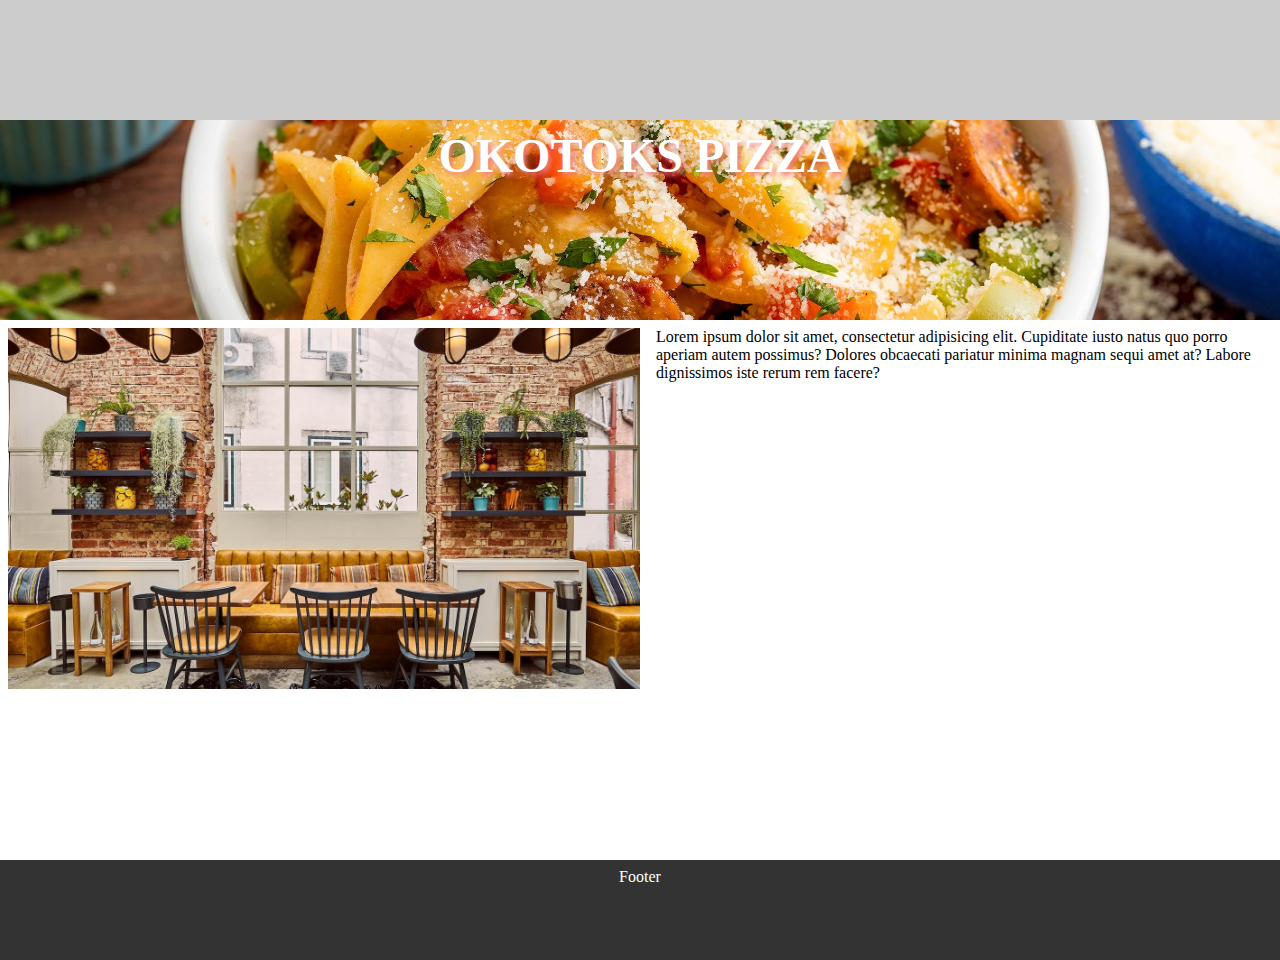
<file: index.html>
<!DOCTYPE html>
<html lang="en">
<head>
    
    <meta name="description" content="Okotoks pizza has proudly been seriving Okotoks for 10 years, come in and try our delicious pizza">
    <meta name="author" content="James Allen">
    <meta name="viewport" content="width=device-width, initial-scale=1.0">
    <meta property="og:image" content="ttp://felipebellinazzi.tk">
    <link href="style.css" rel="stylesheet">

   
</head>
<body>
    <div class="grid-container">
        <header>
            <!-- <div class="cir"></div> -->
            <button>Hamburger</button>

        </header>
        <section class="banner">
            <div class="container">
                <h1>Okotoks Pizza</h1>
            </div>
             
         </section>
        <main>
            <img src="img/1.jpg"  alt="Pizza"  class="img"> 
            <p>
                Lorem ipsum dolor sit amet, consectetur adipisicing elit. Cupiditate iusto natus quo porro aperiam autem possimus? Dolores obcaecati pariatur minima magnam sequi amet at? Labore dignissimos iste rerum rem facere?
            </p>
            

        </main>
        <footer>
            Footer

        </footer>




    </div>
</body>
</html>
</file>
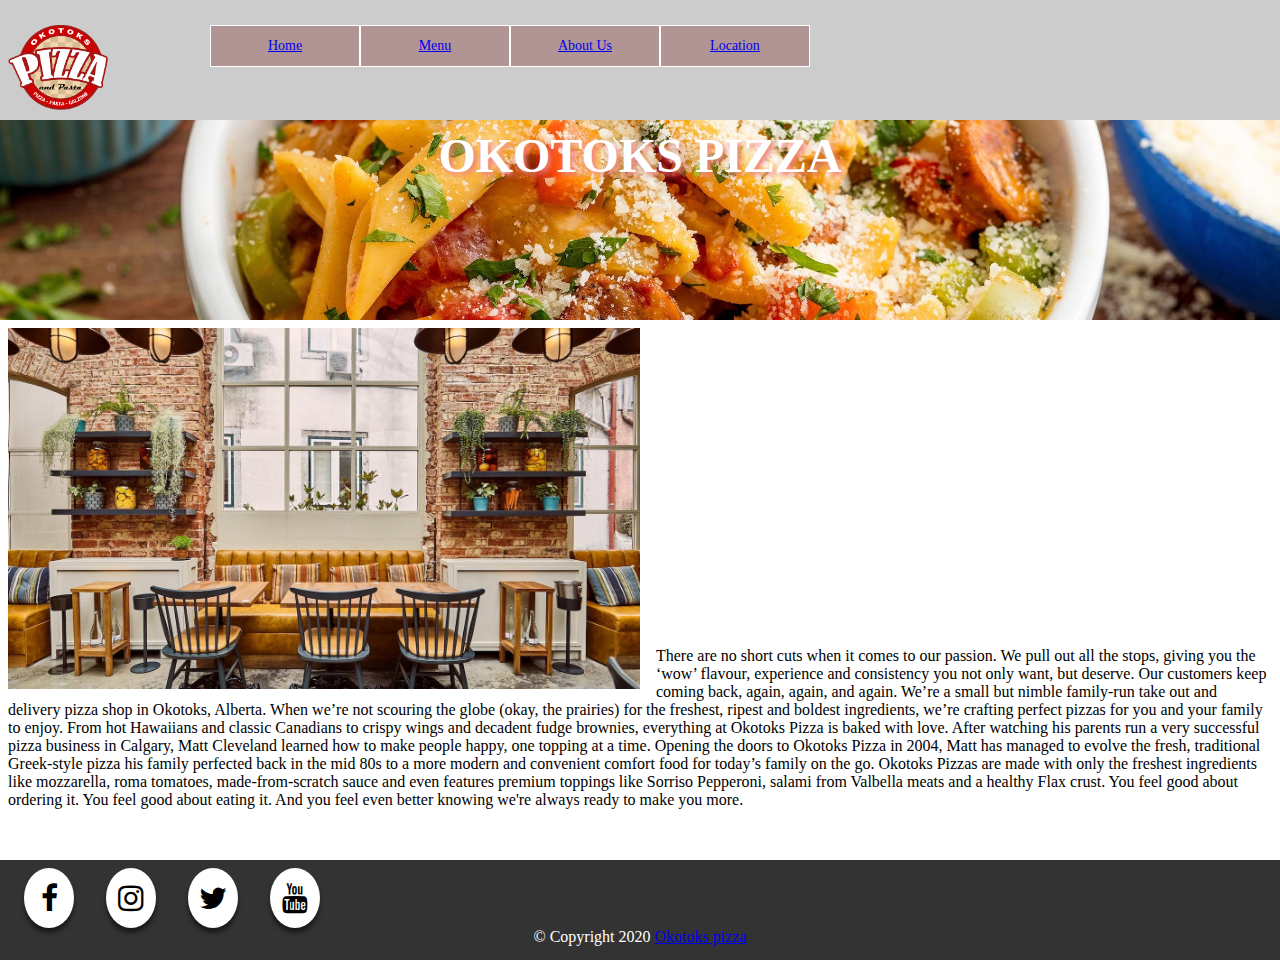
<file: aboutus.html>
<!DOCTYPE html>
<html lang="en">
<head>
    
    <meta name="description" content="Okotoks pizza has proudly been seriving Okotoks for 10 years, come in and try our delicious pizza">
    <meta name="author" content="James Allen">
    <meta name="viewport" content="width=device-width, initial-scale=1.0">
    <meta property="og:image" content="ttp://felipebellinazzi.tk">
    <link href="style.css" rel="stylesheet">
    <link rel="stylesheet" href="https://stackpath.bootstrapcdn.com/font-awesome/4.7.0/css/font-awesome.min.css">

   
</head>
<body>
    <div class="grid-container">
        <header id="top">
            <div class="container">
                <img src="img/okotoks-pizza-logo.png" class="logo" alt="Pizza logo">
            <article class="wrapper">
                <ul>
                    <li><a href="index.html">Home</a></li>
                    <li><a href="menu.html">Menu</a></li>
                    <li><a href="aboutus.html">About Us</a></li>
                    <li><a href="location.html">Location</a></li>
                </ul>

            </article>    
                <!-- <div class="cir"></div> -->
                <button>Hamburger</button>
            </div>    

        </header>
        <section class="banner">
            <div class="container">
                <h1>Okotoks Pizza</h1>
            </div>
             
         </section>
        <main>
            <img src="img/1.jpg"  alt="Pizza"  class="img">
            <iframe width="560" height="315" src="https://www.youtube.com/embed/xbHbcmQIcAQ" frameborder="0" allow="accelerometer; autoplay; clipboard-write; encrypted-media; gyroscope; picture-in-picture" allowfullscreen></iframe> 
            <p>
                There are no short cuts when it comes to our passion. We pull out all the stops, giving you the ‘wow’ flavour, experience and consistency you not only want, but deserve. Our customers keep coming back, again, again, and again.

                We’re a small but nimble family-run take out and delivery pizza shop in Okotoks, Alberta. When we’re not scouring the globe (okay, the prairies) for the freshest, ripest and boldest ingredients, we’re crafting perfect pizzas for you and your family to enjoy. From hot Hawaiians and classic Canadians to crispy wings and decadent fudge brownies, everything at Okotoks Pizza is baked with love.


                After watching his parents run a very successful pizza business in Calgary, Matt Cleveland learned how to make people happy, one topping at a time. Opening the doors to Okotoks Pizza in 2004, Matt has managed to evolve the fresh, traditional Greek-style pizza his family perfected back in the mid 80s to a more modern and convenient comfort food for today’s family on the go.

                Okotoks Pizzas are made with only the freshest ingredients like mozzarella, roma tomatoes, made-from-scratch sauce and even features premium toppings like Sorriso Pepperoni, salami from Valbella meats and a healthy Flax crust. You feel good about ordering it. You feel good about eating it. And you feel even better knowing we're always ready to make you more.
            </p>
            

        </main>
        <footer>
            <div class="social-media">
                <ul>
                    <li><a href="#"><i class="fa fa-facebook"></i></a></li>
                    <li><a href="#"><i class="fa fa-instagram"></i></a></li>
                    <li><a href="#"><i class="fa fa-twitter"></i></a></li>
                    <li><a href="#"><i class="fa fa-youtube"></i></a></li>
                </ul>
            </div>
            &copy; Copyright 2020 <a href="https://felipebellinazzi.tk">Okotoks pizza</a>

        </footer>




    </div>
</body>
</html>
</file>
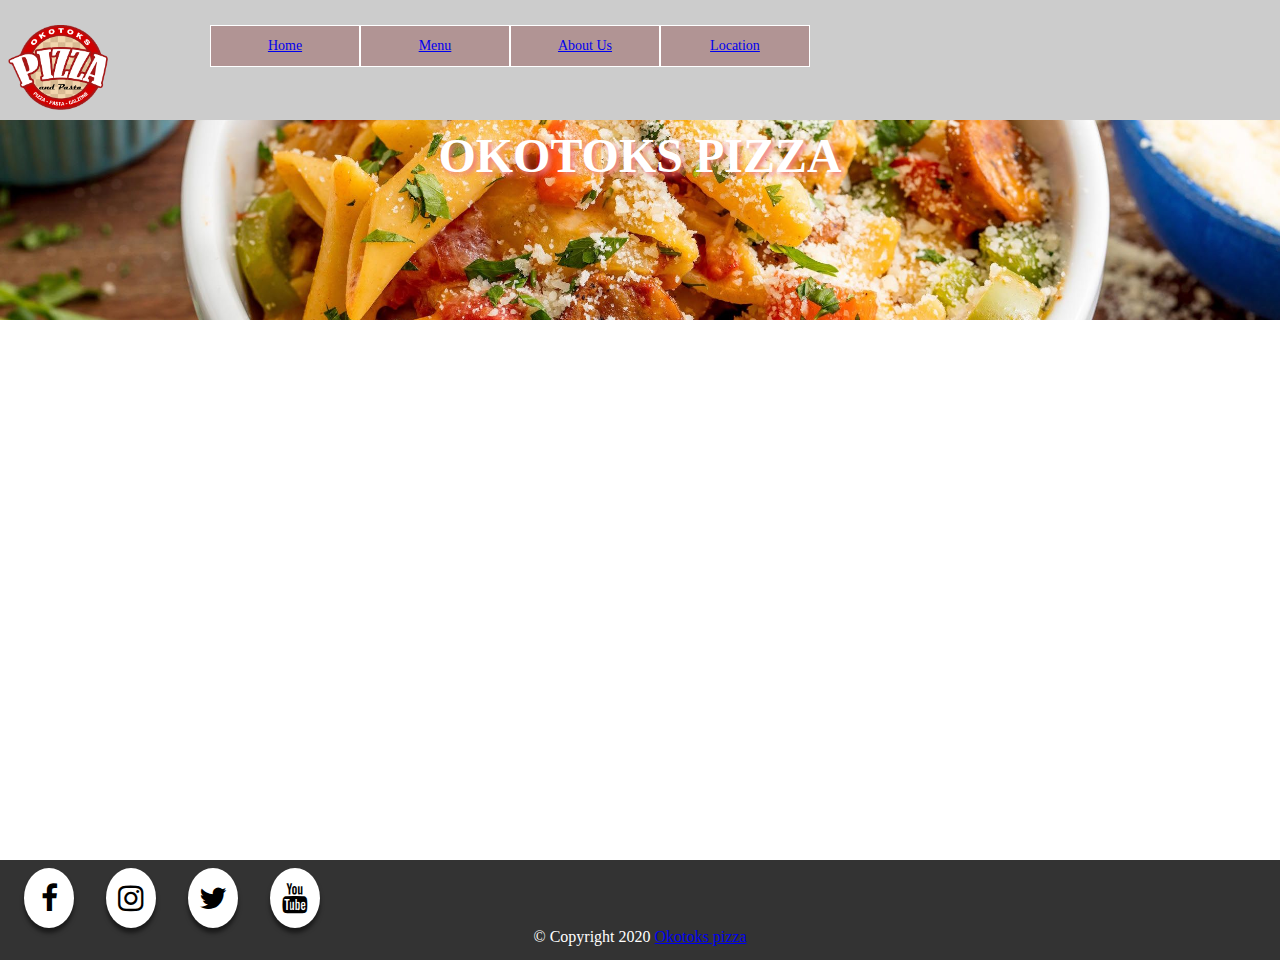
<file: location.html>
<!DOCTYPE html>
<html lang="en">
<head>
    
    <meta name="description" content="Okotoks pizza has proudly been seriving Okotoks for 10 years, come in and try our delicious pizza">
    <meta name="author" content="James Allen">
    <meta name="viewport" content="width=device-width, initial-scale=1.0">
    <meta property="og:image" content="ttp://felipebellinazzi.tk">
    <link href="style.css" rel="stylesheet">
    <link rel="stylesheet" href="https://stackpath.bootstrapcdn.com/font-awesome/4.7.0/css/font-awesome.min.css">

   
</head>
<body>
    <div class="grid-container">
        <header id="top">
            <div class="container">
                <img src="img/okotoks-pizza-logo.png" class="logo" alt="Pizza logo">
            <article class="wrapper">
                <ul>
                    <li><a href="index.html">Home</a></li>
                    <li><a href="menu.html">Menu</a></li>
                    <li><a href="aboutus.html">About Us</a></li>
                    <li><a href="location.html">Location</a></li>
                </ul>
                

            </article>    
                <!-- <div class="cir"></div> -->
                <button>Hamburger</button>
            </div>    

        </header>
        <section class="banner">
            <div class="container">
                <h1>Okotoks Pizza</h1>
            </div>
             
         </section>
        <main>
            <iframe src="https://www.google.com/maps/embed?pb=!1m18!1m12!1m3!1d22310.43523471851!2d-113.9820734650879!3d50.710429946179104!2m3!1f0!2f0!3f0!3m2!1i1024!2i768!4f13.1!3m3!1m2!1s0x5371982fae972385%3A0x8c59bcdcb7df95aa!2sPanago%20Pizza!5e0!3m2!1sen!2sca!4v1604455460553!5m2!1sen!2sca" width="500" height="400" frameborder="0" style="border:0;" allowfullscreen="" aria-hidden="false" tabindex="0"></iframe>

        </main>
        <footer>
            <div class="social-media">
                <ul>
                    <li><a href="#"><i class="fa fa-facebook"></i></a></li>
                    <li><a href="#"><i class="fa fa-instagram"></i></a></li>
                    <li><a href="#"><i class="fa fa-twitter"></i></a></li>
                    <li><a href="#"><i class="fa fa-youtube"></i></a></li>
                </ul>
            </div>
            &copy; Copyright 2020 <a href="https://felipebellinazzi.tk">Okotoks pizza</a>

        </footer>




    </div>
</body>
</html>
</file>
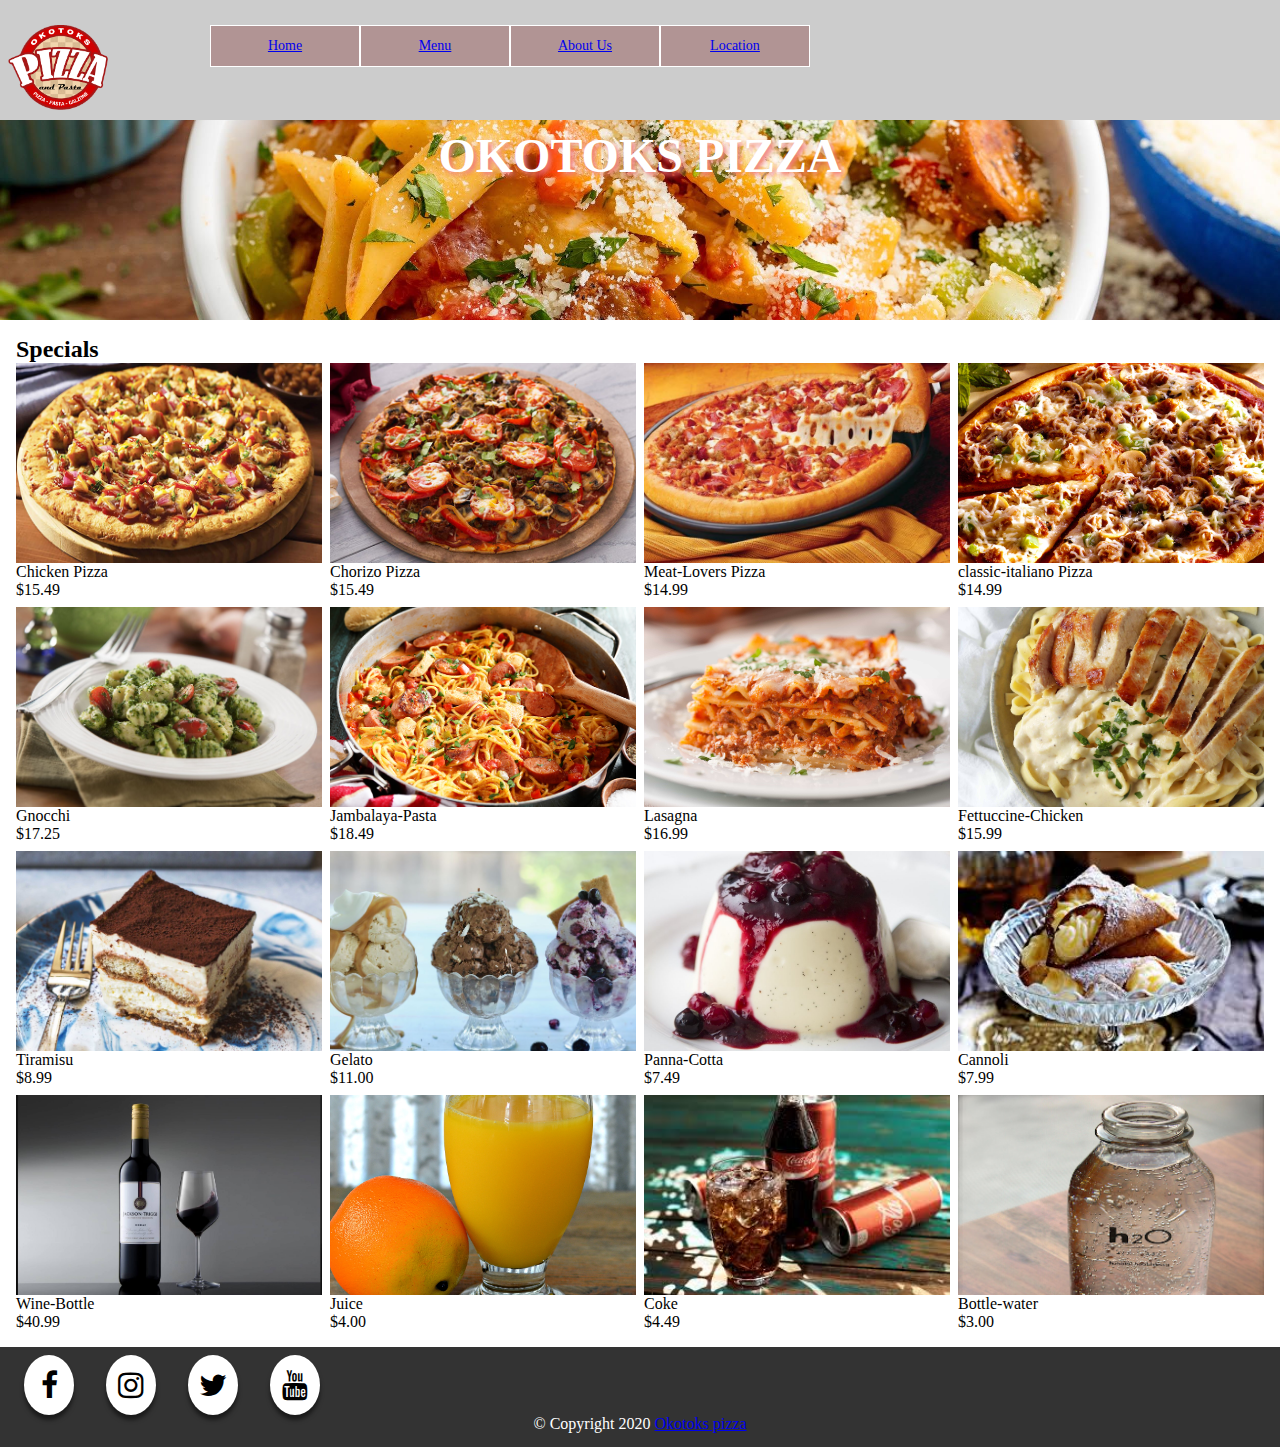
<file: menu.html>
<!DOCTYPE html>
<html lang="en">
<head>
    
    <meta name="description" content="Okotoks pizza has proudly been seriving Okotoks for 10 years, come in and try our delicious pizza">
    <meta name="author" content="James Allen">
    <meta name="viewport" content="width=device-width, initial-scale=1.0">
    <meta property="og:image" content="ttp://felipebellinazzi.tk">
    <link href="style.css" rel="stylesheet">
    <link rel="stylesheet" href="https://stackpath.bootstrapcdn.com/font-awesome/4.7.0/css/font-awesome.min.css">

   
</head>
<body>
    <div class="grid-container">
        <header id="top">
            <div class="container">
                <img src="img/okotoks-pizza-logo.png" class="logo" alt="Pizza logo">
            <article class="wrapper">
                <ul>
                    <li><a href="index.html">Home</a></li>
                    <li><a href="menu.html">Menu</a></li>
                    <li><a href="aboutus.html">About Us</a></li>
                    <li><a href="location.html">Location</a></li>
                </ul>

            </article>    
                <!-- <div class="cir"></div> -->
                <button>Hamburger</button>
            </div>    

        </header>
        <section class="banner">
            <div class="container">
                <h1>Okotoks Pizza</h1>
            </div>
             
         </section>
        <main>
            <section class="specials">
                <h2>Specials</h2>
                <div class="special-items-container">
                    <div class="special-item">
                        <div class="special-photo" style="background-image:url('img/chicken.jpg')"></div>
                        <div class="special-name">Chicken Pizza</div>
                        <div class="special-price">$15.49</div>
                    </div>
                    <div class="special-item">
                        <div class="special-photo" style="background-image:url('img/chorizo.jpg')"></div>
                        <div class="special-name">Chorizo Pizza</div>
                        <div class="special-price">$15.49</div>
                    </div>
                    <div class="special-item">
                        <div class="special-photo" style="background-image:url('img/meat-lovers.jpg')"></div>
                        <div class="special-name">Meat-Lovers Pizza</div>
                        <div class="special-price">$14.99</div>
                    </div>
                    <div class="special-item">
                        <div class="special-photo" style="background-image:url('img/classic-italiano.jpg')"></div>
                        <div class="special-name">classic-italiano Pizza</div>
                        <div class="special-price">$14.99</div>
                    </div>
                    <div class="special-item">
                        <div class="special-photo" style="background-image:url('img/Gnocchi-Pasta.jpg')"></div>
                        <div class="special-name">Gnocchi</div>
                        <div class="special-price">$17.25</div>
                    </div>
                    <div class="special-item">
                        <div class="special-photo" style="background-image:url('img/Jambalaya-Pasta.jpg')"></div>
                        <div class="special-name">Jambalaya-Pasta</div>
                        <div class="special-price">$18.49</div>
                    </div>
                    <div class="special-item">
                        <div class="special-photo" style="background-image:url('img/lasagna.jpg')"></div>
                        <div class="special-name">Lasagna</div>
                        <div class="special-price">$16.99</div>
                    </div>
                    <div class="special-item">
                        <div class="special-photo" style="background-image:url('img/fettuccine.jpg')"></div>
                        <div class="special-name">Fettuccine-Chicken</div>
                        <div class="special-price">$15.99</div>
                    </div>
                    <div class="special-item">
                        <div class="special-photo" style="background-image:url('img/Tiramisu.jpg')"></div>
                        <div class="special-name">Tiramisu</div>
                        <div class="special-price">$8.99</div>
                    </div>
                    <div class="special-item">
                        <div class="special-photo" style="background-image:url('img/Gelato.jpg')"></div>
                        <div class="special-name">Gelato</div>
                        <div class="special-price">$11.00</div>
                    </div>
                    <div class="special-item">
                        <div class="special-photo" style="background-image:url('img/Panna-Cotta.jpg')"></div>
                        <div class="special-name">Panna-Cotta</div>
                        <div class="special-price">$7.49</div>
                    </div>
                    <div class="special-item">
                        <div class="special-photo" style="background-image:url('img/cannoli.jfif')"></div>
                        <div class="special-name">Cannoli</div>
                        <div class="special-price">$7.99</div>
                    </div>
                    <div class="special-item">
                        <div class="special-photo" style="background-image:url('img/wine.jpg')"></div>
                        <div class="special-name">Wine-Bottle</div>
                        <div class="special-price">$40.99</div>
                    </div>
                    <div class="special-item">
                        <div class="special-photo" style="background-image:url('img/Juice.jfif')"></div>
                        <div class="special-name">Juice</div>
                        <div class="special-price">$4.00</div>
                    </div>
                    <div class="special-item">
                        <div class="special-photo" style="background-image:url('img/Coke.jfif')"></div>
                        <div class="special-name">Coke</div>
                        <div class="special-price">$4.49</div>
                    </div>
                    <div class="special-item">
                        <div class="special-photo" style="background-image:url('img/bottle-water.jpg')"></div>
                        <div class="special-name">Bottle-water</div>
                        <div class="special-price">$3.00</div>
                    </div>

                </div>
            </section>
        </main>
        <footer>
            <div class="social-media">
                <ul>
                    <li><a href="#"><i class="fa fa-facebook"></i></a></li>
                    <li><a href="#"><i class="fa fa-instagram"></i></a></li>
                    <li><a href="#"><i class="fa fa-twitter"></i></a></li>
                    <li><a href="#"><i class="fa fa-youtube"></i></a></li>
                </ul>
            </div>
            &copy; Copyright 2020 <a href="https://felipebellinazzi.tk">Okotoks pizza</a>

        </footer>




    </div>
</body>
</html>
</file>
<file: style.css>
* {
  -webkit-box-sizing: border-box;
          box-sizing: border-box;
  padding: 0;
  margin: 0;
}
  
.wrapper {
  width: 860px;
  margin: 0 auto;
}
.wrapper ul {
  list-style: none;
  margin-top: 2%;
  

}
.wrapper ul li {
  background: rgba(117, 19, 19, 0.301);
  width: 170px;
  border: 1px solid #fff;
  line-height: 40px;
  text-align: center;
  float: left;
  color: rgb(26, 224, 108);
  font-size: 14px;
  position: relative;
}
.wrapper ul li:hover {
  background: skyblue;
}
.wrapper ul ul {
  display: none;
}
.wrapper ul li:hover > ul {
  display: block;
}
header,
main,
footer {
  padding: 0.5rem;
}
/*  
.cir {
  background-color: red;
  width: 50px;
  height: 50px;
  border-radius: 30px;
} */

header {
  background-color: #ccc;
  text-align: right;
}
.container {
  max-width: 100%;
  margin-right: auto;
  margin-left: auto;
}


.logo {
  width: 100px;
  float: left;
  position: relative;
  
}
main {
  background-color: #fff;
}
.special-items-container {
  display: grid;
  grid-template-columns: 1fr 1fr 1fr 1fr;
  grid-gap: 00.5rem;
  
}
.special-photo {
  background-size: cover;
  background-position: center center;
  width: 100%;
  height: 200px;

}

footer {
  background-color: #333333;
  color: white;
  height: 100px;
  text-align: center;
  padding: 0.5rem;
}
.social-media ul {
  position: relative;
  top:50px;
  left: 50%;
  padding: 0;
  margin: 0;
  transform: translate(-50%, -50px);
  display: flex;
}
.social-media ul li {
  list-style: none; 
  margin: 0 1rem;
}
.social-media ul li .fa {
  font-size: 30px;
  line-height: 60px;
  transition: .6s;
  color: #000;
}
.social-media ul li .fa:hover {
  color: #fff;
}
.social-media ul li a {
  position: relative;
  display: block;
  width: 50px;
  height: 60px;
  border-radius: 50%;
  background-color: #fff;
  text-align: center;
  transition: .6s;
  box-shadow: 0 5px 4px rgba(0,0,0,.5);
}
.social-media ul li a:hover {
  transform: translate(0,-10px);
}
.social-media ul li:nth-child(1) a:hover {
  background-color: #3b5999;
}
.social-media ul li:nth-child(2) a:hover {
  background-color: #e4405f;
}
.social-media ul li:nth-child(3) a:hover {
  background-color: #55acee;
}
.social-media ul li:nth-child(4) a:hover {
  background-color: #cd201f;
}
section {
  padding: 0.5rem;
  color: #000;
  font-size: 1rem;
}

.banner {
  background-image: url("img/pasta-banner.jpg");
  /* background-repeat: no-repeat; */
  background-size: cover;
  background-position: center center;
  animation: slide 15s ease-in-out infinite;
   
}
@keyframes slide{
  25%{
    background-image: url("img/3.jpg");
  }
  50%{
    background-image: url("img/Tiramisu.jpg");
  }
  75%{
    background-image: url("img/wine.jpg");
  }
  100%{
    background-image: url("img/Gelato.jpg");
  }
}

.banner h1 {
  color: #fff;
  font-weight: bold;
  font-size: 3rem;
  text-transform: uppercase;
  text-shadow: lightcoral 3px 3px 5px;
  text-align: center;
}

.grid-container {
  display: -ms-grid;
  display: grid;
  -ms-grid-rows: 60px 200px 1fr 40px;
  grid-template-rows: 60px 200px 1fr 40px;
  min-height: 100vh;
}

.img {
  max-width: 100%;
}
@media only screen and (min-width: 375px) {
  .grid-container {
    -ms-grid-rows: 90px 200px 1fr 40px;
  grid-template-rows: 90px 200px 1fr 40px;
  }
  .wrapper ul li {
    background: rgba(117, 19, 19, 0.301);
    width: 150px;

}

@media only screen and (min-width: 768px) {
  .img {
    max-width: 50%;
    float: left;
    margin-right: 1rem;
  }
  
}

@media only screen and (min-width: 991px) {
  .grid-container {
    -ms-grid-rows: 120px 200px 1fr 40px;
        grid-template-rows: 120px 200px 1fr 40px;
  }
  header button {
    display: none;
  }
}
/*# sourceMappingURL=style.css.map */
</file>
